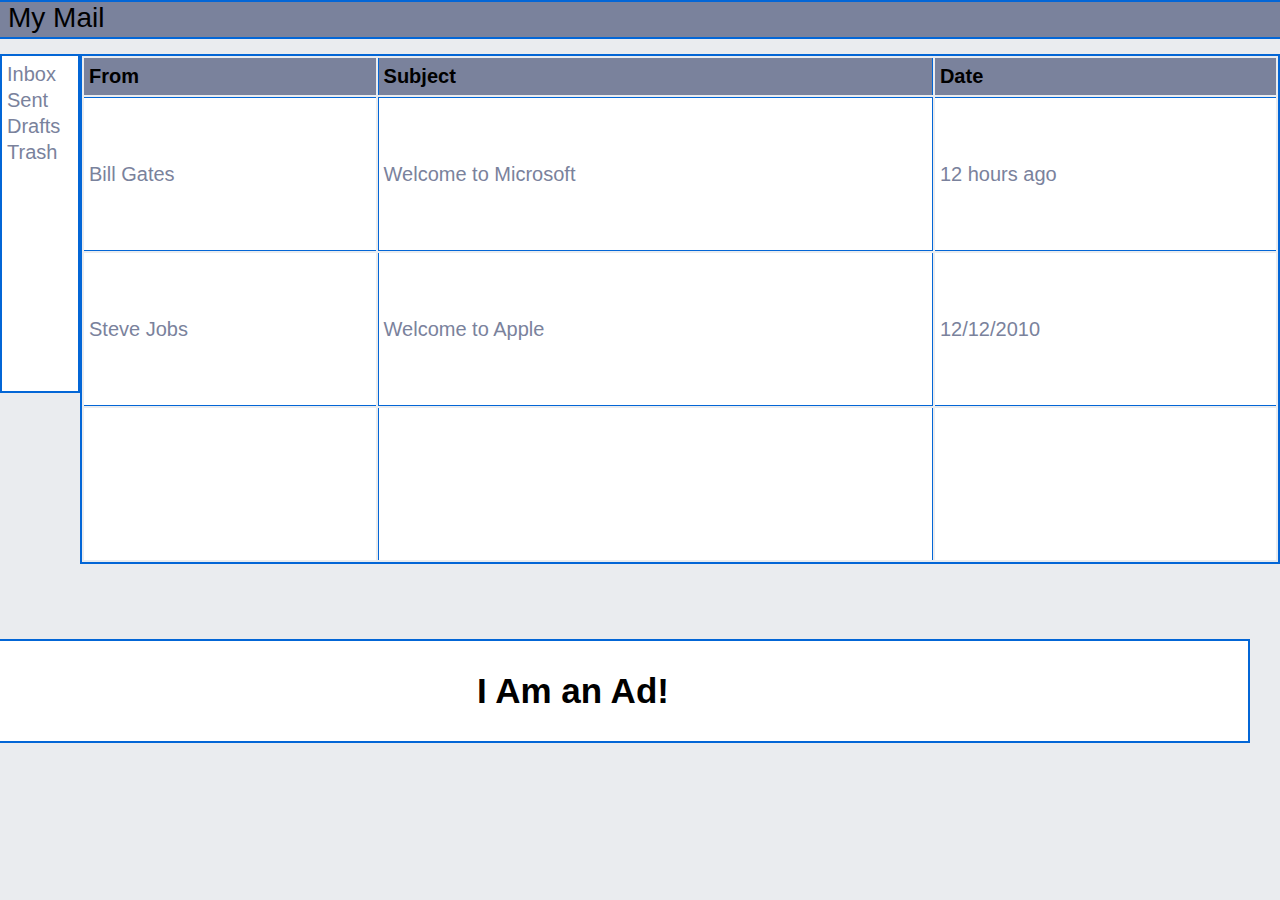
<file: week01/day03/index.html>
<!DOCTYPE html>
<html lang="en">
<head>
    <meta charset="UTF-8">
    <meta name="viewport" content="width=device-width, initial-scale=1.0">
    <title>Webmail</title>
    <link rel="stylesheet" href="style.css">
</head>
<body>
    <nav>
        <a href="#">My Mail</a>
    </nav>
    <section class="main">
        <div class="left">
            <ul>
                <li><a href="#">Inbox</a></li>
                <li><a href="#">Sent</a></li>
                <li><a href="#">Drafts</a</li>
                <li><a href="#">Trash</a></li>
            </ul>
        </div>
        <div class="right">
            <table>
                <tr">
                    <th>From</th>
                    <th class="border-left-right">Subject</th>
                    <th>Date</th>
                </tr>
                <tr>
                    <td class="border-top-bottom">Bill Gates</td>
                    <td class="border-top-bottom border-left-right">Welcome to Microsoft</td>
                    <td class="border-top-bottom">12 hours ago</td>
                </tr>
                <tr>
                    <td class="border-bottom">Steve Jobs</td>
                    <td class="border-bottom border-left-right">Welcome to Apple</td>
                    <td class="border-bottom">12/12/2010</td>
                </tr>
                <tr>
                    <td></td>
                    <td class="border-left-right"></td>
                    <td></td>
                </tr>
            </table>
        </div>
    </section>
    <p class="ad">I Am an Ad!</p>
    
</body>
</html>
</file>
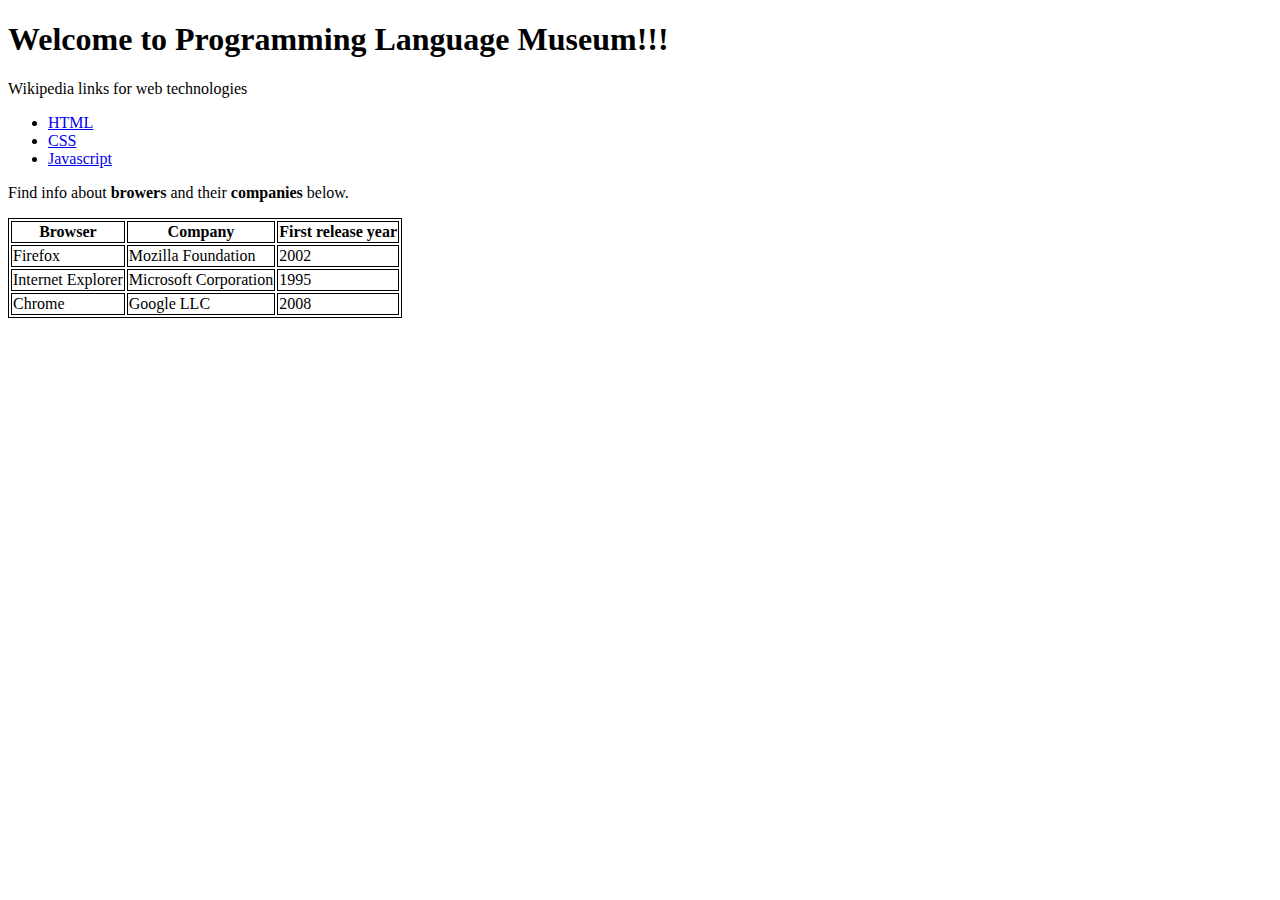
<file: week01/day 01/programming-language-museum.html.html>
<!DOCTYPE html>
<html lang="en">
<head>
    <meta charset="UTF-8">
    <meta name="viewport" content="width=device-width, initial-scale=1.0">
    <title>Programming Language Museum</title>
    <style>
        table, th, td {
            border: 1px solid black;
        }
    </style>
</head>
<body>
    <h1>Welcome to Programming Language Museum!!!</h1>
    <p>Wikipedia links for web technologies</p>

    <ul>
        <li><a href="https://en.wikipedia.org/wiki/HTML" target="_blank">HTML</a></li>
        <li><a href="https://en.wikipedia.org/wiki/Cascading_Style_Sheets" target="_blank">CSS</a></li>
        <li><a href="https://en.wikipedia.org/wiki/JavaScript" target="_blank">Javascript</a></li>
    </ul>
    <p>Find info about <strong>browers</strong> and their <strong>companies</strong> below.</p>

    <table>
        <tr>
            <th><b>Browser</b></th>
            <th><b>Company</b></th>
            <th><b>First release year</b></th>
        </tr>
        <tr>
            <td>Firefox</td>
            <td>Mozilla Foundation</td>
            <td>2002</td>
        </tr>
        <tr>
            <td>Internet Explorer</td>
            <td>Microsoft Corporation</td>
            <td>1995</td>
        </tr>
        <tr>
            <td>Chrome</td>
            <td>Google LLC</td>
            <td>2008</td>
        </tr>
    </table>
</body>
</html>
</file>
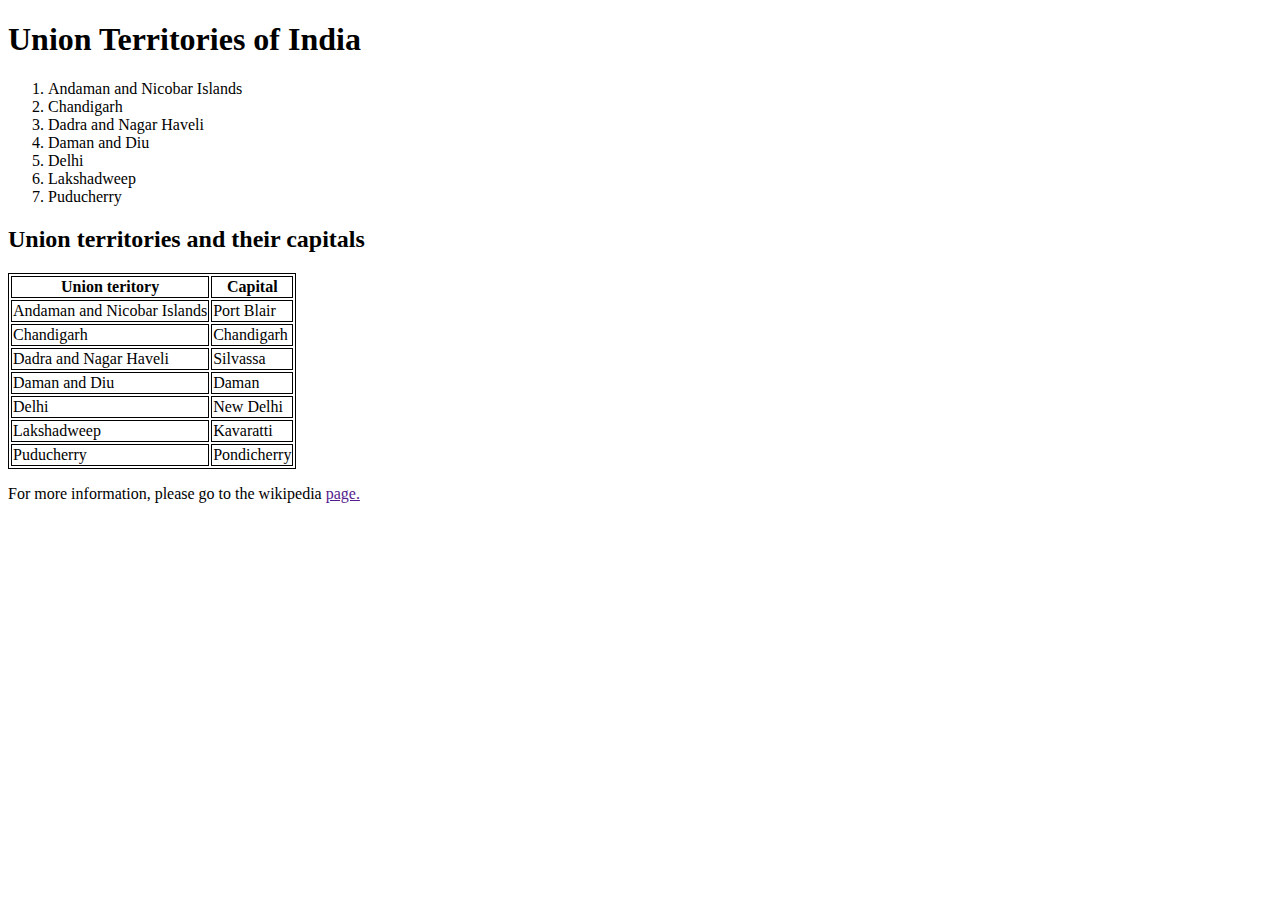
<file: week01/day 02/territories.html>
<!DOCTYPE html>
<html lang="en">
<head>
    <meta charset="UTF-8">
    <meta name="viewport" content="width=device-width, initial-scale=1.0">
    <title>Union Territories of India</title>
    <style>
        table, th, td {
            border: 1px solid black;
        }
    </style>
</head>
<body>
    <h1>Union Territories of India</h1>
    <ol>
        <li>Andaman and Nicobar Islands</li>
        <li>Chandigarh</li>
        <li>Dadra and Nagar Haveli</li>
        <li>Daman and Diu</li>
        <li>Delhi</li>
        <li>Lakshadweep</li>
        <li>Puducherry</li>
    </ol>
    <h2>Union territories and their capitals</h2>
    <table>
        <tr>
            <th>Union teritory</th>
            <th>Capital</th>
        </tr>
        <tr>
            <td>Andaman and Nicobar Islands</td>
            <td>Port Blair</td>
        </tr>
        <tr>
            <td>Chandigarh</td>
            <td>Chandigarh</td>
        </tr>
        <tr>
            <td>Dadra and Nagar Haveli</td>
            <td>Silvassa</td>
        </tr>
        <tr>
            <td>Daman and Diu</td>
            <td>Daman</td>
        </tr>
        <tr>
            <td>Delhi</td>
            <td>New Delhi</td>
        </tr>
        <tr>
            <td>Lakshadweep</td>
            <td>Kavaratti</td>
        </tr>
        <tr>
            <td>Puducherry</td>
            <td>Pondicherry</td>
        </tr>
    </table>
    <p>For more information, please go to the wikipedia <a href="">page.</a></p>
</body>
</html>
</file>
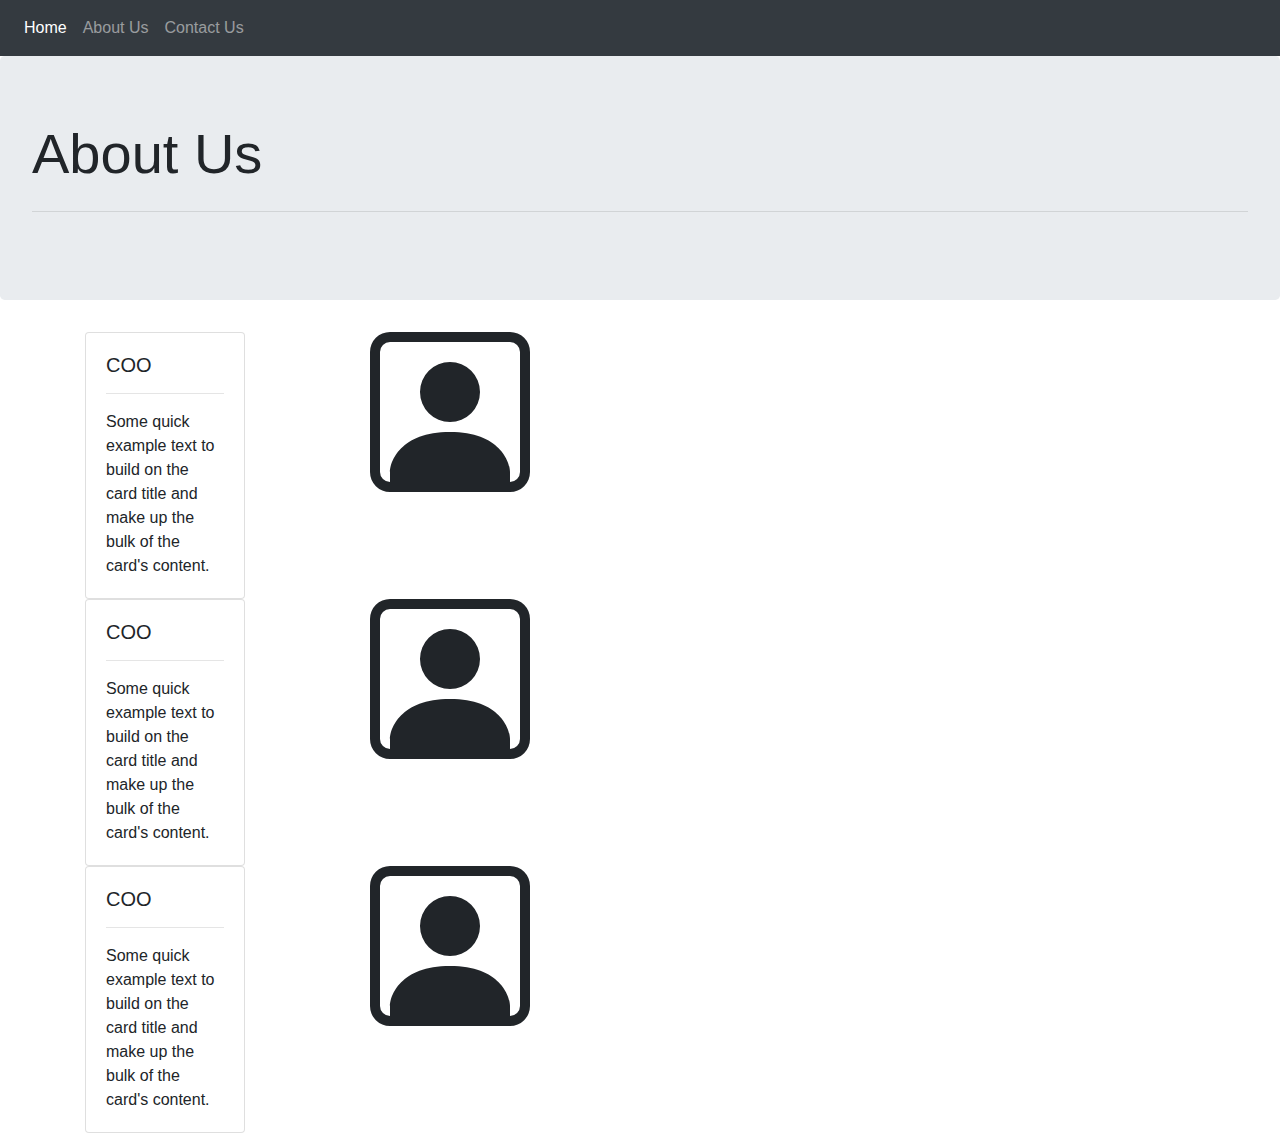
<file: week01/day04/About.html>
<!DOCTYPE html>
<html lang="en">
<head>
    <meta charset="UTF-8">
    <meta name="viewport" content="width=device-width, initial-scale=1.0">
    <title>Awesome Company</title>
    <link rel="stylesheet" href="https://stackpath.bootstrapcdn.com/bootstrap/4.4.1/css/bootstrap.min.css" integrity="sha384-Vkoo8x4CGsO3+Hhxv8T/Q5PaXtkKtu6ug5TOeNV6gBiFeWPGFN9MuhOf23Q9Ifjh" crossorigin="anonymous">
</head>
<body>
    <nav class="navbar navbar-expand-lg navbar-dark bg-dark">
        <button class="navbar-toggler" type="button" data-toggle="collapse" data-target="#navbarNavAltMarkup" aria-controls="navbarNavAltMarkup" aria-expanded="false" aria-label="Toggle navigation">
          <span class="navbar-toggler-icon"></span>
        </button>
        <div class="collapse navbar-collapse" id="navbarNavAltMarkup">
          <div class="navbar-nav">
            <a class="nav-item nav-link active" href="index.html">Home <span class="sr-only">(current)</span></a>
            <a class="nav-item nav-link" href="About.html">About Us</a>
            <a class="nav-item nav-link" href="Contact.html">Contact Us</a>
          </div>
        </div>
    </nav>
    <div class="jumbotron">
        <h1 class="display-4">About Us</h1>
        <hr class="my-4">
    </div>
      
    <div class="container">
        <div class="row">
            <div class="col-6 col-sm-3">
                <div class="card" style="width: 10rem;">
                    <div class="card-body">
                        <h5 class="card-title">COO</h5>
                        <hr>
                        <p class="card-text">Some quick example text to build on the card title and make up the bulk of the card's content.</p>
                    </div>
                </div>
            </div>
            <div class="col-6 col-sm-3">
                <svg class="bi bi-person-square" width="10em" height="10em" viewBox="0 0 16 16" fill="currentColor" xmlns="http://www.w3.org/2000/svg">
                    <path fill-rule="evenodd" d="M14 1H2a1 1 0 00-1 1v12a1 1 0 001 1h12a1 1 0 001-1V2a1 1 0 00-1-1zM2 0a2 2 0 00-2 2v12a2 2 0 002 2h12a2 2 0 002-2V2a2 2 0 00-2-2H2z" clip-rule="evenodd"/>
                    <path fill-rule="evenodd" d="M2 15v-1c0-1 1-4 6-4s6 3 6 4v1H2zm6-6a3 3 0 100-6 3 3 0 000 6z" clip-rule="evenodd"/>
                  </svg>
            </div>
        </div>

        <div class="w-100"></div>
      
        <div class="row">
            <div class="col-6 col-sm-3">
                <div class="card" style="width: 10rem;">
                    <div class="card-body">
                        <h5 class="card-title">COO</h5>
                        <hr>
                        <p class="card-text">Some quick example text to build on the card title and make up the bulk of the card's content.</p>
                    </div>
                </div>
            </div>
            <div class="col-6 col-sm-3">
                <svg class="bi bi-person-square" width="10em" height="10em" viewBox="0 0 16 16" fill="currentColor" xmlns="http://www.w3.org/2000/svg">
                    <path fill-rule="evenodd" d="M14 1H2a1 1 0 00-1 1v12a1 1 0 001 1h12a1 1 0 001-1V2a1 1 0 00-1-1zM2 0a2 2 0 00-2 2v12a2 2 0 002 2h12a2 2 0 002-2V2a2 2 0 00-2-2H2z" clip-rule="evenodd"/>
                    <path fill-rule="evenodd" d="M2 15v-1c0-1 1-4 6-4s6 3 6 4v1H2zm6-6a3 3 0 100-6 3 3 0 000 6z" clip-rule="evenodd"/>
                  </svg>
            </div>
        </div>

        <div class="w-100"></div>
      
        <div class="row">
            <div class="col-6 col-sm-3">
                <div class="card" style="width: 10rem;">
                    <div class="card-body">
                        <h5 class="card-title">COO</h5>
                        <hr>
                        <p class="card-text">Some quick example text to build on the card title and make up the bulk of the card's content.</p>
                    </div>
                </div>
            </div>
            <div class="col-6 col-sm-3">
                <svg class="bi bi-person-square" width="10em" height="10em" viewBox="0 0 16 16" fill="currentColor" xmlns="http://www.w3.org/2000/svg">
                    <path fill-rule="evenodd" d="M14 1H2a1 1 0 00-1 1v12a1 1 0 001 1h12a1 1 0 001-1V2a1 1 0 00-1-1zM2 0a2 2 0 00-2 2v12a2 2 0 002 2h12a2 2 0 002-2V2a2 2 0 00-2-2H2z" clip-rule="evenodd"/>
                    <path fill-rule="evenodd" d="M2 15v-1c0-1 1-4 6-4s6 3 6 4v1H2zm6-6a3 3 0 100-6 3 3 0 000 6z" clip-rule="evenodd"/>
                  </svg>
            </div>
        </div>

    </div>
    

<script src="https://code.jquery.com/jquery-3.4.1.slim.min.js" integrity="sha384-J6qa4849blE2+poT4WnyKhv5vZF5SrPo0iEjwBvKU7imGFAV0wwj1yYfoRSJoZ+n" crossorigin="anonymous"></script>
<script src="https://cdn.jsdelivr.net/npm/popper.js@1.16.0/dist/umd/popper.min.js" integrity="sha384-Q6E9RHvbIyZFJoft+2mJbHaEWldlvI9IOYy5n3zV9zzTtmI3UksdQRVvoxMfooAo" crossorigin="anonymous"></script>
<script src="https://stackpath.bootstrapcdn.com/bootstrap/4.4.1/js/bootstrap.min.js" integrity="sha384-wfSDF2E50Y2D1uUdj0O3uMBJnjuUD4Ih7YwaYd1iqfktj0Uod8GCExl3Og8ifwB6" crossorigin="anonymous"></script>
</body>
</html>
</file>
<file: week01/day03/style.css>
html {
    box-sizing: border-box;
}
body {
    margin: 0;
    padding: 0;
    font-family: 'Trebuchet MS', 'Lucida Sans Unicode', 'Lucida Grande', 'Lucida Sans', Arial, sans-serif;
    font-size: 20px;
    background-color: #EAECEF;
}
nav {
    background-color: #7A829C;
    height: 35px;
    border-bottom: 2px solid #0366D6;
    border-top: 2px solid #0366D6;
}
nav a {
    text-decoration: none;
    color: #000000;
    font-size: 28px;
    margin: 5px 8px;
}
nav a:hover {
    font-weight: bolder;
}
.main {
    display: flex;
    justify-content: space-around;
}
.main .left {
    border: 2px solid #0366D6;
    height: 335px;
    width: 250px;
    margin-top: 15px;
    background-color: #FFFFFF;
}
.main .left ul {
    list-style-type: none;
    line-height: 20px;
    padding-left: 5px;
    margin-top: 5px;
}
.main .left li {
    padding: 3px 0;
}
.main .left a {
    text-decoration: none;
    color: #7A829C;
}
.main .left a:hover {
    text-decoration: underline;
}
.main .right {
    margin: 15px 0 40px 0;
    text-align: left;
}
table { 
    border: 2px solid #0366D6;
    width: 1200px;
}
.main .right table tr td {
    height: 150px;
    padding-left: 5px;
    color: #7A829C;
    background-color: #FFFFFF;
}

.main .right table th {
    background-color: #7A829C;
    height: 35px;
    padding-left: 5px;
    color: #000000;
}
.main .right .border-top-bottom {
    border-top: 1px solid #0366D6;
    border-bottom: 1px solid #0366D6;
}
.main .right .border-bottom {
    border-bottom: 1px solid #0366D6;
}
.main .right .border-left-right {
    border-left: 1px solid #0366D6;
    border-right: 1px solid #0366D6;
}
.ad {
    border: 2px solid #0366D6;
    width: 1350px;
    text-align: center;
    font-size: 35px;
    font-weight: bold;
    float: right;
    padding: 30px 0;
    margin-right: 30px;
    color: #000000;
    background-color: #FFFFFF
}
</file>
